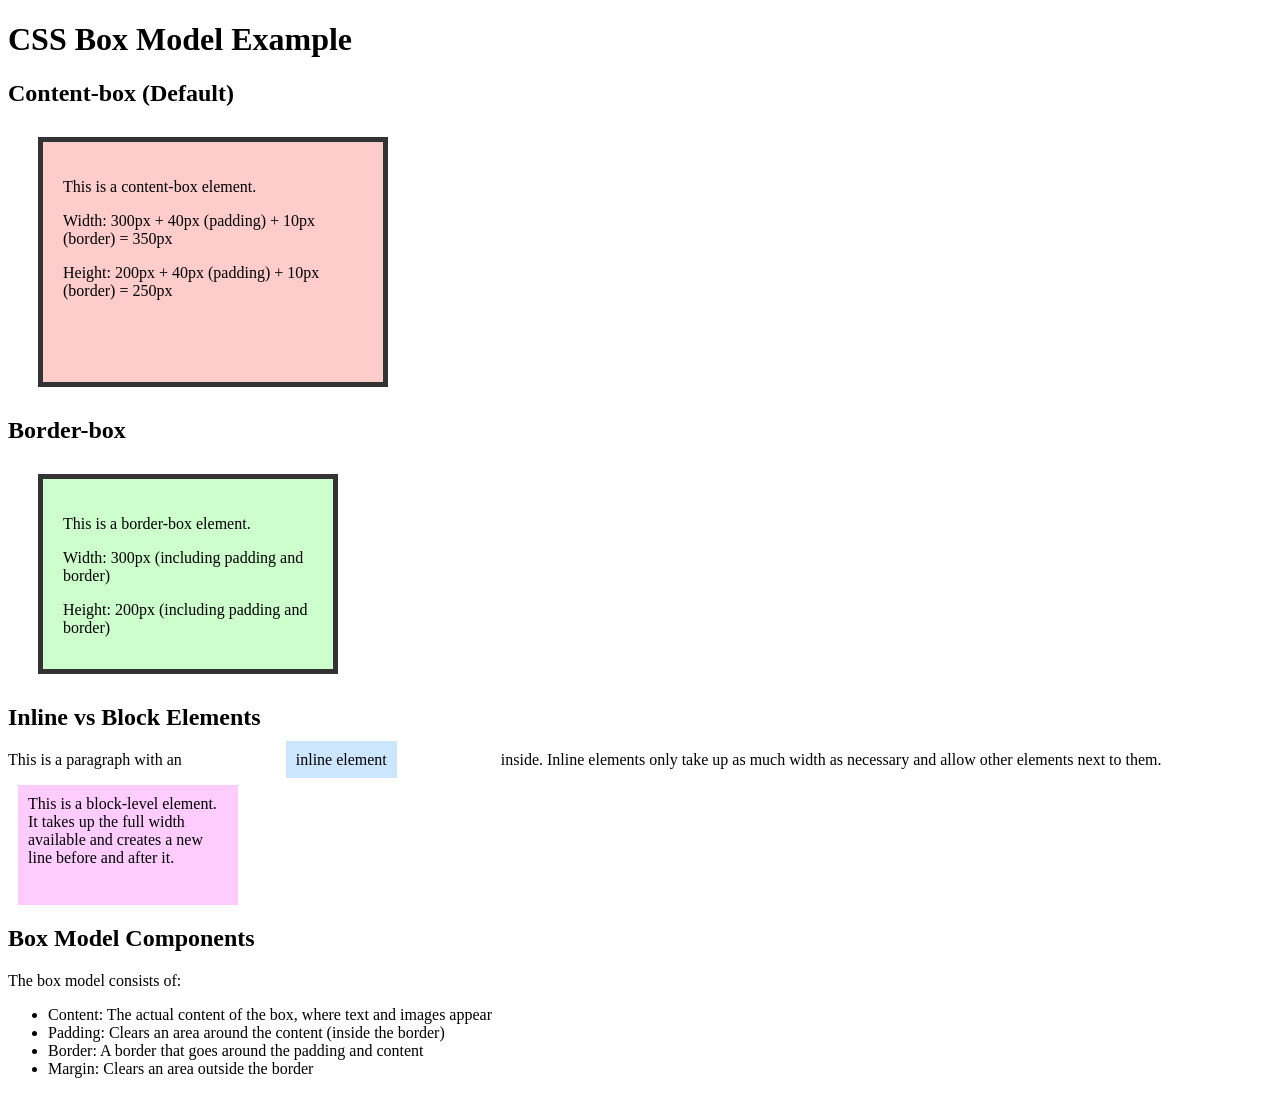
<file: CSS/04_box_model/index.html>
<!DOCTYPE html>
<html lang="en">
<head>
    <meta charset="UTF-8">
    <meta name="viewport" content="width=device-width, initial-scale=1.0">
    <title>Box Model</title>
    <link rel="stylesheet" href="style.css">
</head>
<body>
     <h1>CSS Box Model Example</h1>

    <h2>Content-box (Default)</h2>
    <div class="box-model-demo content-box">
      <p>This is a content-box element.</p>
      <p>Width: 300px + 40px (padding) + 10px (border) = 350px</p>
      <p>Height: 200px + 40px (padding) + 10px (border) = 250px</p>
    </div>

    <h2>Border-box</h2>
    <div class="box-model-demo border-box">
      <p>This is a border-box element.</p>
      <p>Width: 300px (including padding and border)</p>
      <p>Height: 200px (including padding and border)</p>
    </div>

    <h2>Inline vs Block Elements</h2>
    <p>
      This is a paragraph with an
      <span class="inline-example">inline element</span> inside. Inline elements
      only take up as much width as necessary and allow other elements next to
      them.
    </p>

    <div class="block-example">
      This is a block-level element. It takes up the full width available and
      creates a new line before and after it.
    </div>

    <h2>Box Model Components</h2>
    <p>The box model consists of:</p>
    <ul>
      <li>
        <span class="highlight">Content</span>: The actual content of the box,
        where text and images appear
      </li>
      <li>
        <span class="highlight">Padding</span>: Clears an area around the
        content (inside the border)
      </li>
      <li>
        <span class="highlight">Border</span>: A border that goes around the
        padding and content
      </li>
      <li>
        <span class="highlight">Margin</span>: Clears an area outside the border
      </li>
    </ul>
</body>
</html>
</file>
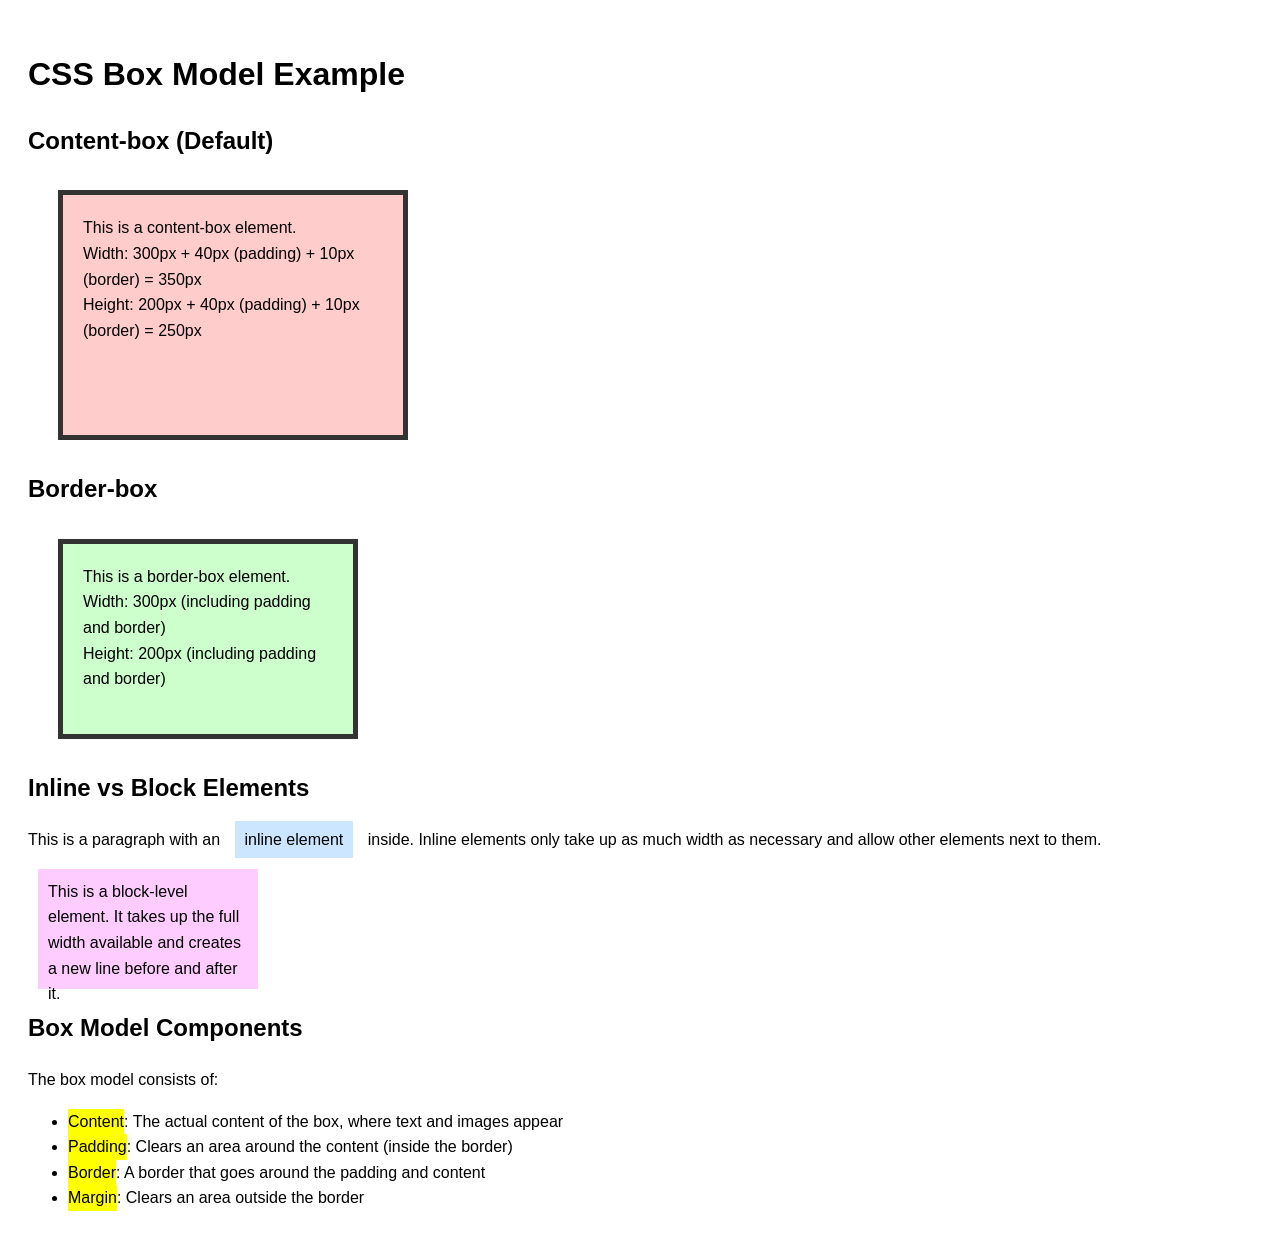
<file: CSS/04_box_model/boxmodel.html>
<!DOCTYPE html>
<html lang="en">
  <head>
    <meta charset="UTF-8" />
    <meta name="viewport" content="width=device-width, initial-scale=1.0" />
    <title>CSS Box Model Example</title>
    <style>
      body {
        font-family: Arial, sans-serif;
        line-height: 1.6;
        padding: 20px;
      }

      .box-model-demo {
        width: 300px;
        height: 200px;
        padding: 20px;
        border: 5px solid #333;
        margin: 30px;
        background-color: #f0f0f0;
      }

      .content-box {
        box-sizing: content-box;
        background-color: #ffcccc;
      }

      .border-box {
        box-sizing: border-box;
        background-color: #ccffcc;
      }

      .box-model-demo p {
        margin: 0;
      }

      .highlight {
        background-color: yellow;
        display: inline-block;
      }

      .inline-example {
        background-color: #cce6ff;
        padding: 10px;
        margin: 10px;
        /* Inline elements ignore width and height */
        width: 200px;
        height: 100px;
      }

      .block-example {
        background-color: #ffccff;
        padding: 10px;
        margin: 10px;
        width: 200px;
        height: 100px;
      }
    </style>
  </head>
  <body>
    <h1>CSS Box Model Example</h1>

    <h2>Content-box (Default)</h2>
    <div class="box-model-demo content-box">
      <p>This is a content-box element.</p>
      <p>Width: 300px + 40px (padding) + 10px (border) = 350px</p>
      <p>Height: 200px + 40px (padding) + 10px (border) = 250px</p>
    </div>

    <h2>Border-box</h2>
    <div class="box-model-demo border-box">
      <p>This is a border-box element.</p>
      <p>Width: 300px (including padding and border)</p>
      <p>Height: 200px (including padding and border)</p>
    </div>

    <h2>Inline vs Block Elements</h2>
    <p>
      This is a paragraph with an
      <span class="inline-example">inline element</span> inside. Inline elements
      only take up as much width as necessary and allow other elements next to
      them.
    </p>

    <div class="block-example">
      This is a block-level element. It takes up the full width available and
      creates a new line before and after it.
    </div>

    <h2>Box Model Components</h2>
    <p>The box model consists of:</p>
    <ul>
      <li>
        <span class="highlight">Content</span>: The actual content of the box,
        where text and images appear
      </li>
      <li>
        <span class="highlight">Padding</span>: Clears an area around the
        content (inside the border)
      </li>
      <li>
        <span class="highlight">Border</span>: A border that goes around the
        padding and content
      </li>
      <li>
        <span class="highlight">Margin</span>: Clears an area outside the border
      </li>
    </ul>
  </body>
</html>
</file>
<file: CSS/04_box_model/style.css>
.box-model-demo{
    width:300px;
    height:200px;
    padding: 20px;
    border: 5px solid #333;
    margin: 30px;
    background-color: #f0f0f0;
}

.content-box{
    box-sizing: content-box;
    background-color: #ffcccc;
}

.border-box{
    box-sizing: border-box;
    background-color: #ccffcc;
}

.inline-example{
    background-color: #cce6ff;
    padding: 10px;
    margin: 100px;
    width: 10px;
    height: 100px;
    /* display: block; */
}

.block-example{
    background-color: #ffccff;
    padding: 10px;
    margin: 10px;
    width: 200px;
    height: 100px;
}
</file>
